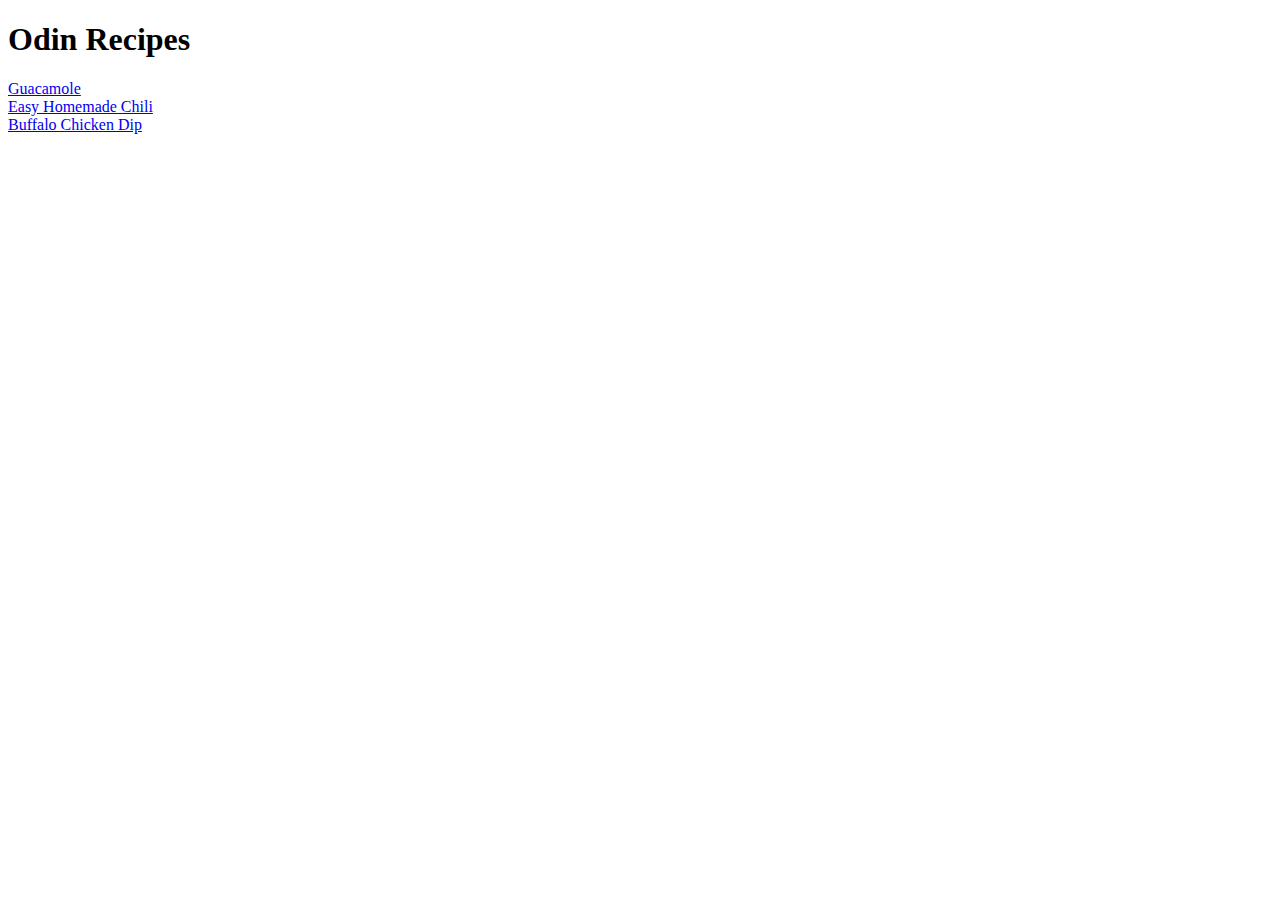
<file: index.html>
<!DOCTYPE html>
<html>
  <head>
    <meta charset="UTF-8" />
    <title>Odin Recipes</title>
  </head>
  <body>
    <h1>Odin Recipes</h1>
    <li><a href="recipes/guacamole.html">Guacamole</a></li>
    <li><a href="recipes/easy-homemade-chili.html">Easy Homemade Chili</a></li>
    <li><a href="recipes/buffalo-chicken-dip.html">Buffalo Chicken Dip</a></li>
  </body>
</html>
</file>
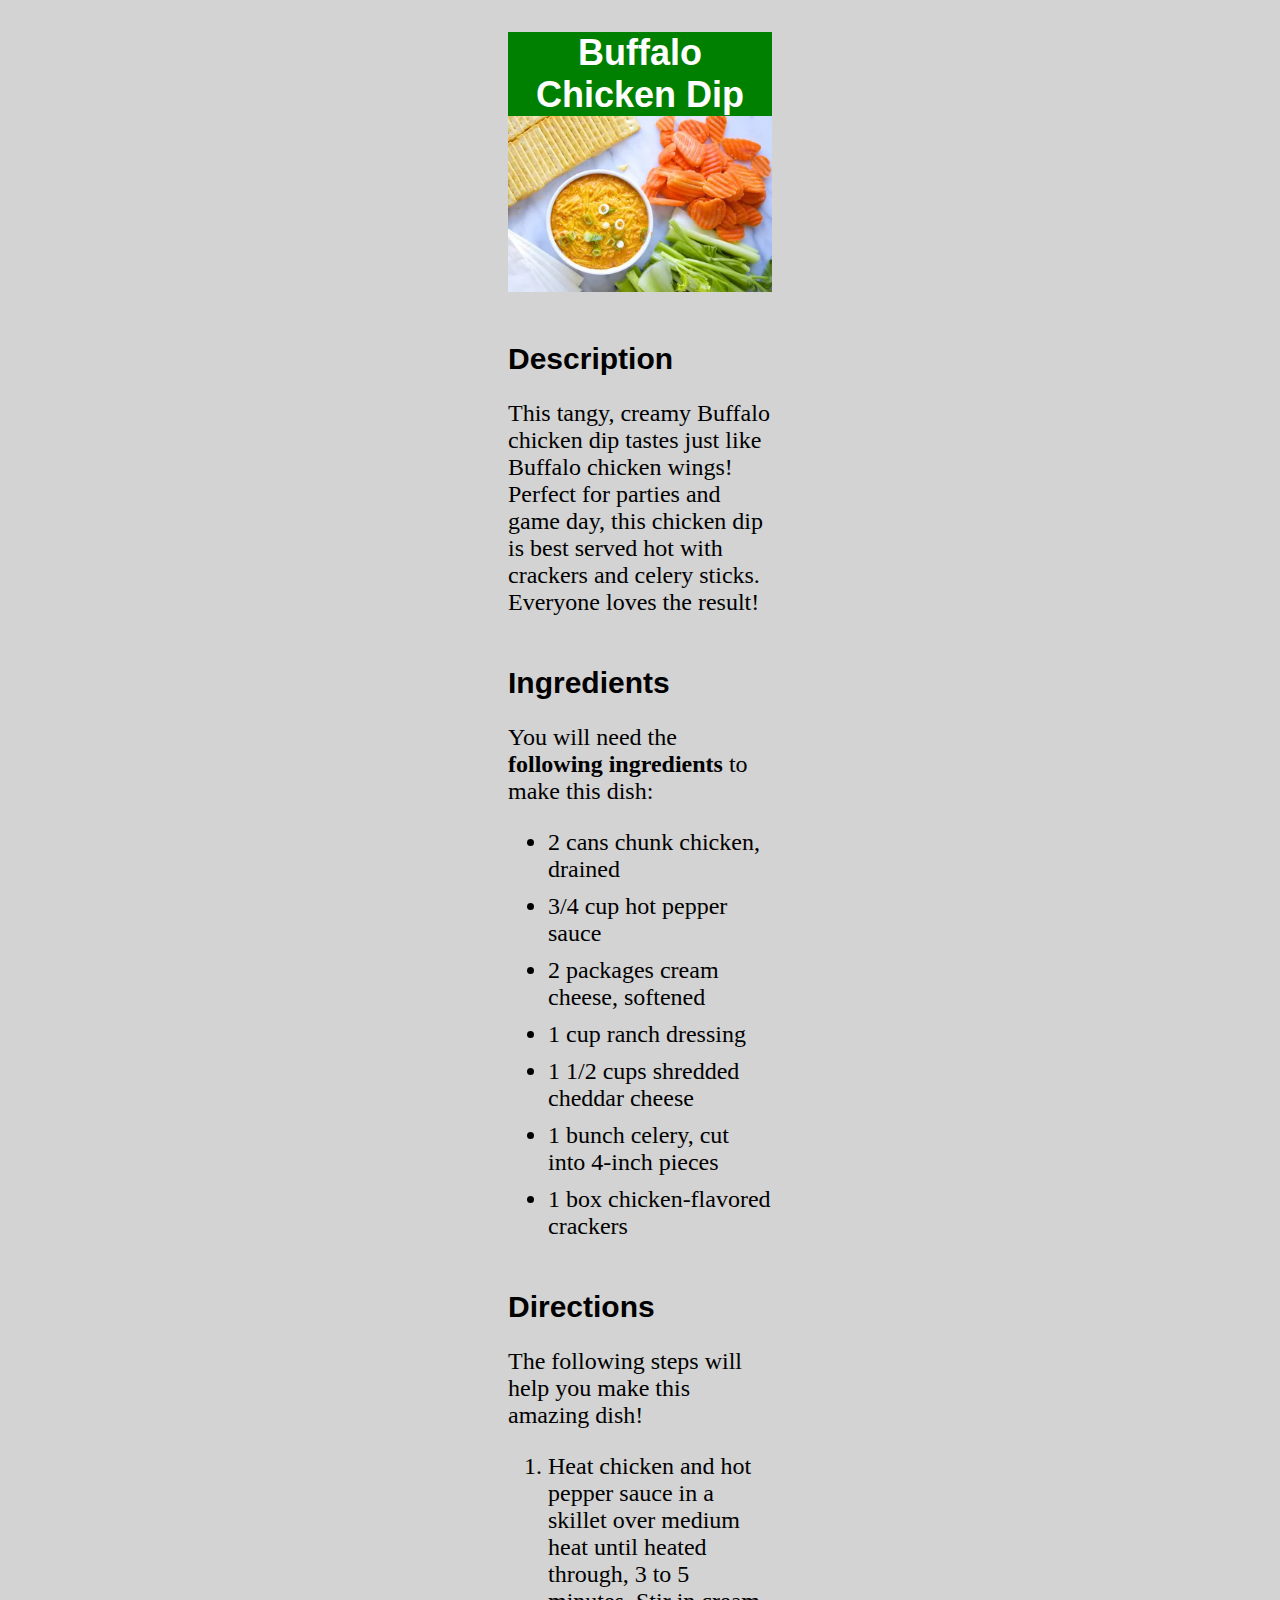
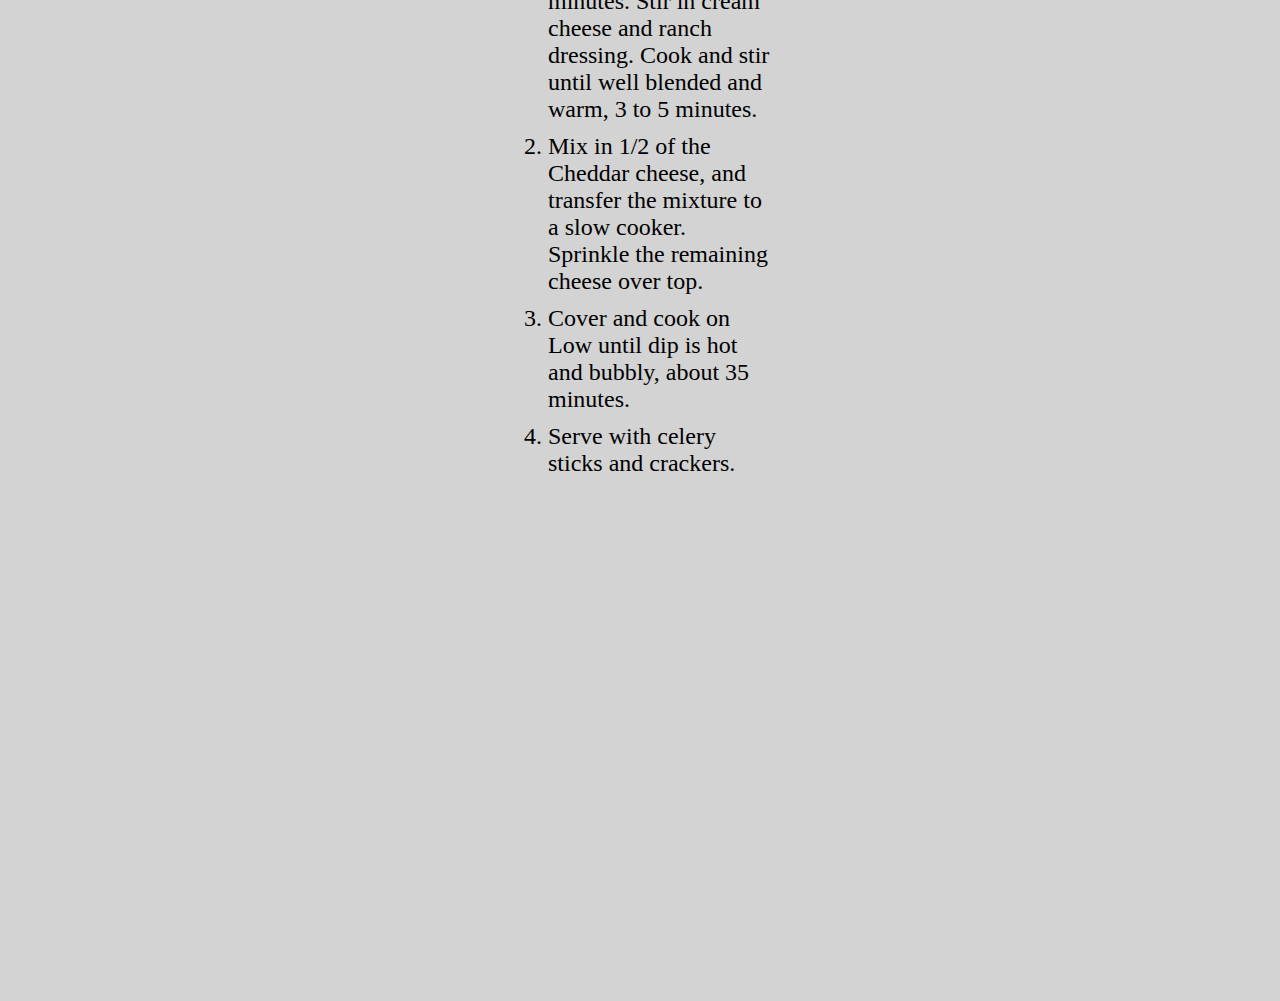
<file: recipes/buffalo-chicken-dip.html>
<!DOCTYPE html>
<html lang="en">
  <head>
    <meta charset="UTF-8" />
    <meta http-equiv="X-UA-Compatible" content="IE=edge" />
    <meta name="viewport" content="width=device-width, initial-scale=1.0" />
    <title>Buffalo Chicken Dip</title>
    <link rel="stylesheet" href="../style.css" />
  </head>
  <body>
    <div class="body"">
    <h1 class="recipe-header">Buffalo Chicken Dip</h1>
    <img
      class="image-recipe"
      src="../images/buffalo-chicken-dip.jpg"
      alt="A dish with chips and chicken dip"
    />
    <h2 class="recipe-small-header">Description</h2>
    <p>
      This tangy, creamy Buffalo chicken dip tastes just like Buffalo chicken
      wings! Perfect for parties and game day, this chicken dip is best served
      hot with crackers and celery sticks. Everyone loves the result!
    </p>
    <h2 class="recipe-small-header">Ingredients</h2>
    <p>
      You will need the <strong>following ingredients</strong> to make this
      dish:
    </p>
    <ul class="list-recipe">
      <li>2 cans chunk chicken, drained</li>
      <li>3/4 cup hot pepper sauce</li>
      <li>2 packages cream cheese, softened</li>
      <li>1 cup ranch dressing</li>
      <li>1 1/2 cups shredded cheddar cheese</li>
      <li>1 bunch celery, cut into 4-inch pieces</li>
      <li>1 box chicken-flavored crackers</li>
    </ul>
    <h2 class="recipe-small-header">Directions</h2>
    <p>The following steps will help you make this amazing dish!</p>
    <ol class="list-recipe">
      <li>
        Heat chicken and hot pepper sauce in a skillet over medium heat until
        heated through, 3 to 5 minutes. Stir in cream cheese and ranch dressing.
        Cook and stir until well blended and warm, 3 to 5 minutes.
      </li>
      <li>
        Mix in 1/2 of the Cheddar cheese, and transfer the mixture to a slow
        cooker. Sprinkle the remaining cheese over top.
      </li>
      <li>
        Cover and cook on Low until dip is hot and bubbly, about 35 minutes.
      </li>
      <li>Serve with celery sticks and crackers.</li>
    </ol>
    </div>
  </body>
</html>
</file>
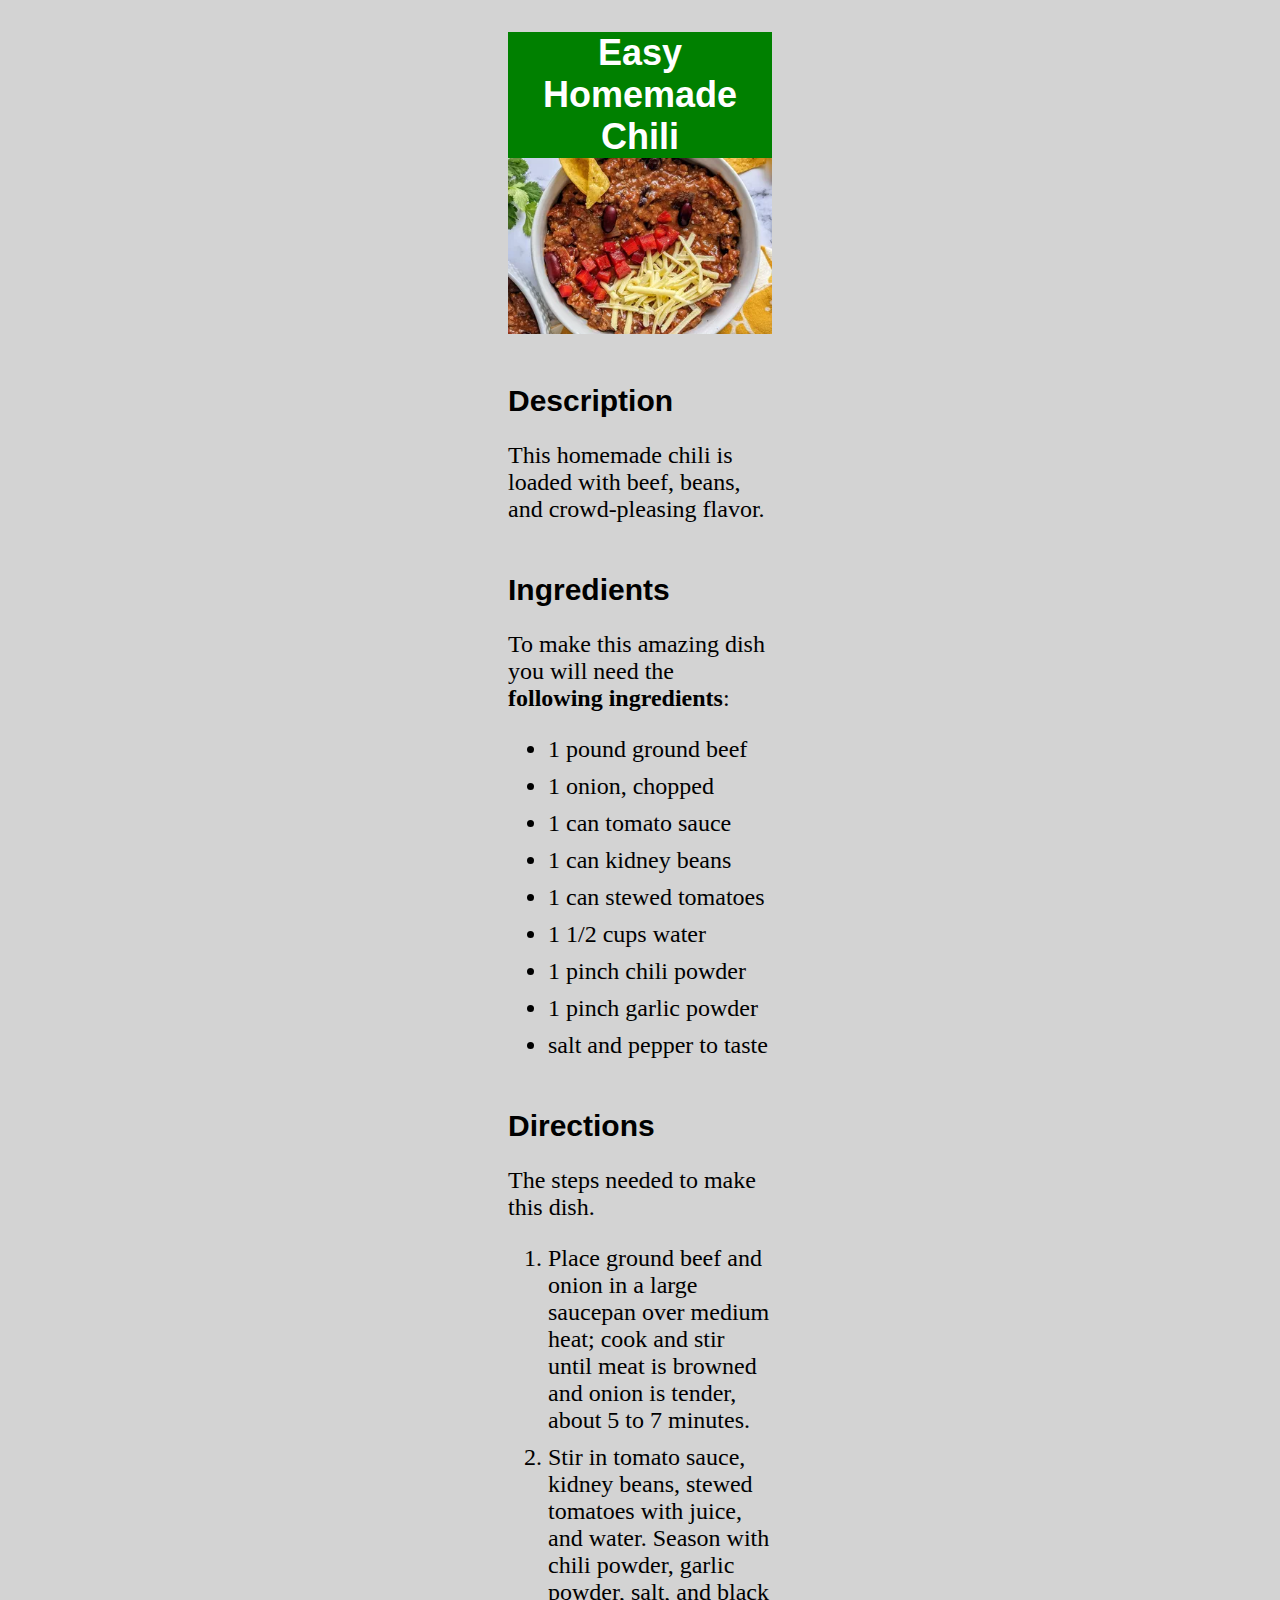
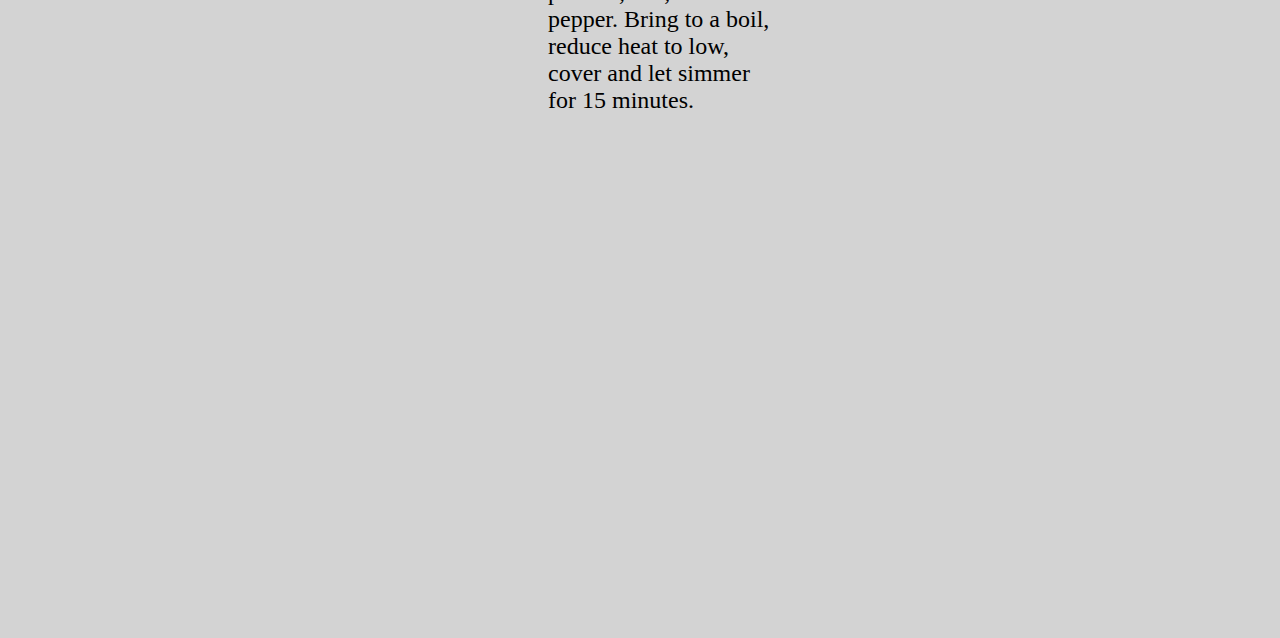
<file: recipes/easy-homemade-chili.html>
<!DOCTYPE html>
<html lang="en">
  <head>
    <meta charset="UTF-8" />
    <meta http-equiv="X-UA-Compatible" content="IE=edge" />
    <meta name="viewport" content="width=device-width, initial-scale=1.0" />
    <title>Homemade Chili</title>
    <link rel="stylesheet" href="../style.css">
  </head>
  <body class="body-recipe">
    <div class="body">
      <h1 class="recipe-header">Easy Homemade Chili</h1>
      <img
        class="image-recipe"
        src="../images/easy-homemade-chili.jpg"
        alt="homemade chili with beef"
      />
      <h2 class="recipe-small-header">Description</h2>
      <p>
        This homemade chili is loaded with beef, beans, and crowd-pleasing
        flavor.
      </p>
      <!-- what's needed. -->
      <h2 class="recipe-small-header">Ingredients</h2>
      <p>
        To make this amazing dish you will need the
        <strong>following ingredients</strong>:
      </p>
      <ul class="list-recipe">
        <li>1 pound ground beef</li>
        <li>1 onion, chopped</li>
        <li>1 can tomato sauce</li>
        <li>1 can kidney beans</li>
        <li>1 can stewed tomatoes</li>
        <li>1 1/2 cups water</li>
        <li>1 pinch chili powder</li>
        <li>1 pinch garlic powder</li>
        <li>salt and pepper to taste</li>
      </ul>
      <!--how to make.-->
      <h2 class="recipe-small-header">Directions</h2>
      <p>The steps needed to make this dish.</p>
      <ol class="list-recipe">
        <li>
          Place ground beef and onion in a large saucepan over medium heat; cook
          and stir until meat is browned and onion is tender, about 5 to 7
          minutes.
        </li>
        <li>
          Stir in tomato sauce, kidney beans, stewed tomatoes with juice, and
          water. Season with chili powder, garlic powder, salt, and black
          pepper. Bring to a boil, reduce heat to low, cover and let simmer for
          15 minutes.
        </li>
      </ol>
    </dir>
  </body>
</html>
</file>
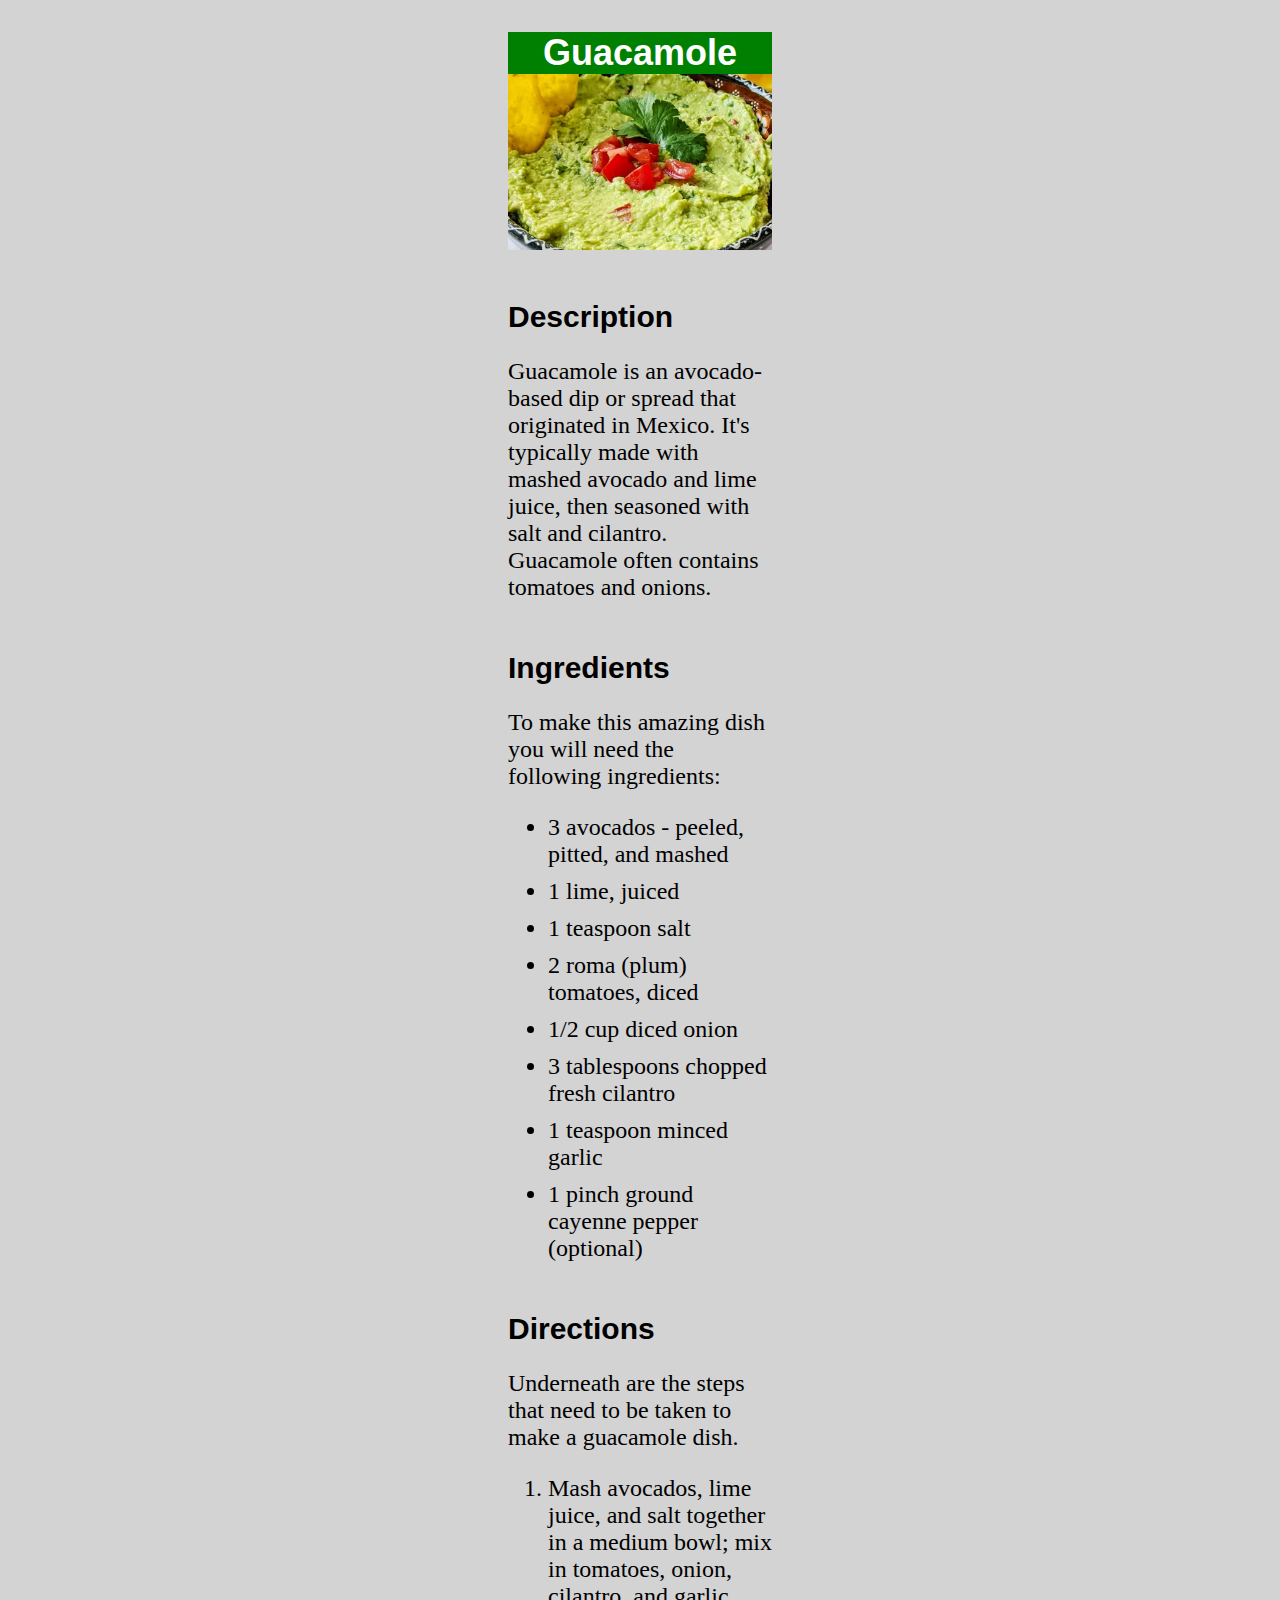
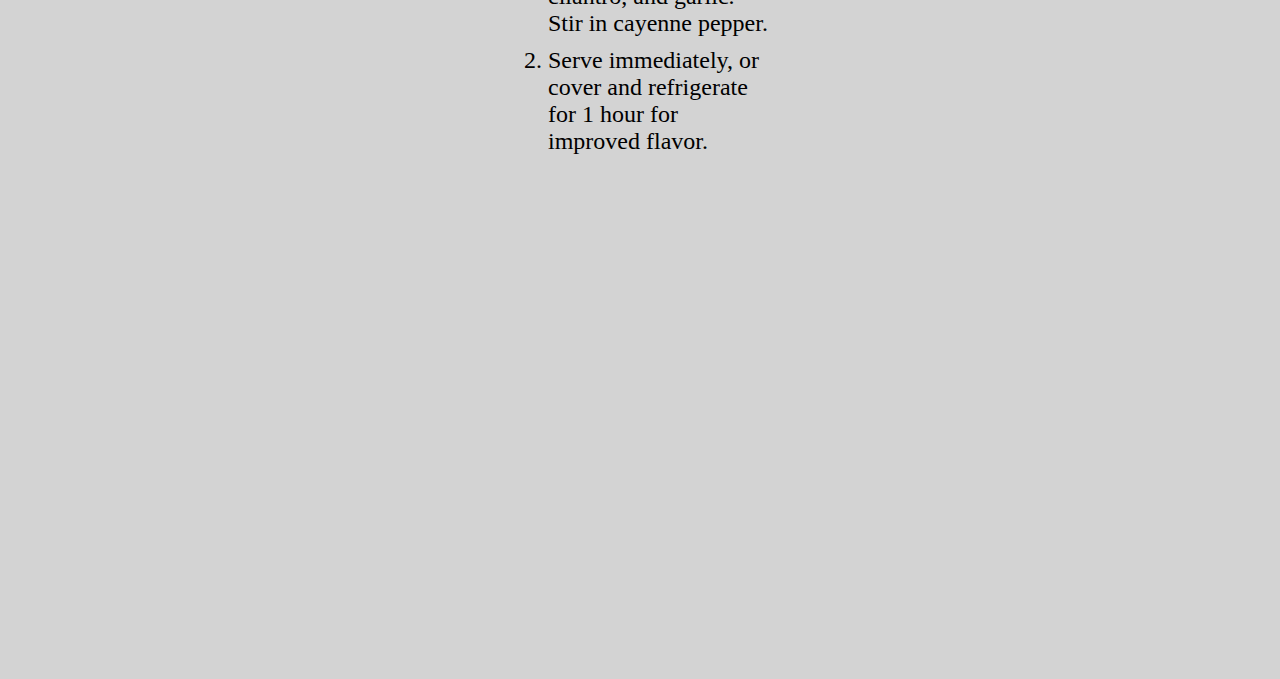
<file: recipes/guacamole.html>
<!DOCTYPE html>
<html lang="en">
  <head>
    <meta charset="UTF-8" />
    <meta http-equiv="X-UA-Compatible" content="IE=edge" />
    <meta name="viewport" content="width=device-width, initial-scale=1.0" />
    <title>Guacamole</title>
    <link rel="stylesheet" href="../style.css" />
  </head>
  <body>
    <div class="body">
      <h1 class="recipe-header">Guacamole</h1>
      <img
        class="image-recipe"
        src="../images/guacamole.jpg"
        alt="A dish of
      guacamole"
      />
      <h2 class="recipe-small-header">Description</h2>
      <p>
        Guacamole is an avocado-based dip or spread that originated in Mexico.
        It's typically made with mashed avocado and lime juice, then seasoned
        with salt and cilantro. Guacamole often contains tomatoes and onions.
      </p>
      <h2 class="recipe-small-header">Ingredients</h2>
      <p>To make this amazing dish you will need the following ingredients:</p>
      <ul class="list-recipe">
        <li>3 avocados - peeled, pitted, and mashed</li>
        <li>1 lime, juiced</li>
        <li>1 teaspoon salt</li>
        <li>2 roma (plum) tomatoes, diced</li>
        <li>1/2 cup diced onion</li>
        <li>3 tablespoons chopped fresh cilantro</li>
        <li>1 teaspoon minced garlic</li>
        <li>1 pinch ground cayenne pepper (optional)</li>
      </ul>
      <h2 class="recipe-small-header">Directions</h2>
      <p>
        Underneath are the steps that need to be taken to make a guacamole dish.
      </p>
      <ol class="list-recipe">
        <li>
          Mash avocados, lime juice, and salt together in a medium bowl; mix in
          tomatoes, onion, cilantro, and garlic. Stir in cayenne pepper.
        </li>
        <li>
          Serve immediately, or cover and refrigerate for 1 hour for improved
          flavor.
        </li>
      </ol>
    </div>
  </body>
</html>
</file>
<file: style.css>
* {
  font-family: 'Times New Roman', Times, serif;
  font-size: 24px;
}

h1,
h2,
h3 {
  font-family: Arial, Helvetica, sans-serif;
}

/* styling for main page */
img {
  display: block;
  margin-left: auto;
  margin-right: auto;
  width: 50%;
}

.main-image {
  margin-top: 20px;
}

#header-main {
  text-align: center;
  font-size: 36px;
}

#description-main {
  text-align: center;
}

.recipes {
  list-style-type: none;
  text-align: center;
  font-size: 24px;
}

.recipes-list {
  transition: background-color 0.5s ease-in 100ms;
  margin-top: 20px;
  margin-bottom: 20px;
}

.recipes-list:hover {
  background-color: black;
  color: white;
}

.recipes-list a {
  color: black;
  transition: color 0.5s ease-in 100ms;
}

.recipes-list a:hover {
  color: white;
  text-decoration: none;
}

#first-item-list-main {
  margin-top: 0px;
}

.recipes .recipes-list {
  font-size: 30px;
}

/* extra styling for recipe pages */

.body {
  align-content: center;
  margin: 0 500px 500px;
}
.recipe-header {
  font-size: 36px;
  color: white;
  text-align: center;
  background-color: green;
  margin-bottom: 0;
}

.recipe-small-header {
  font-size: 30px;
  margin-top: 50px;
  margin-bottom: 0px;
}

.image-recipe {
  width: 100%;
}

.list-recipe li {
  margin-bottom: 10px;
}

body {
  background-color: lightgray;
}
</file>
